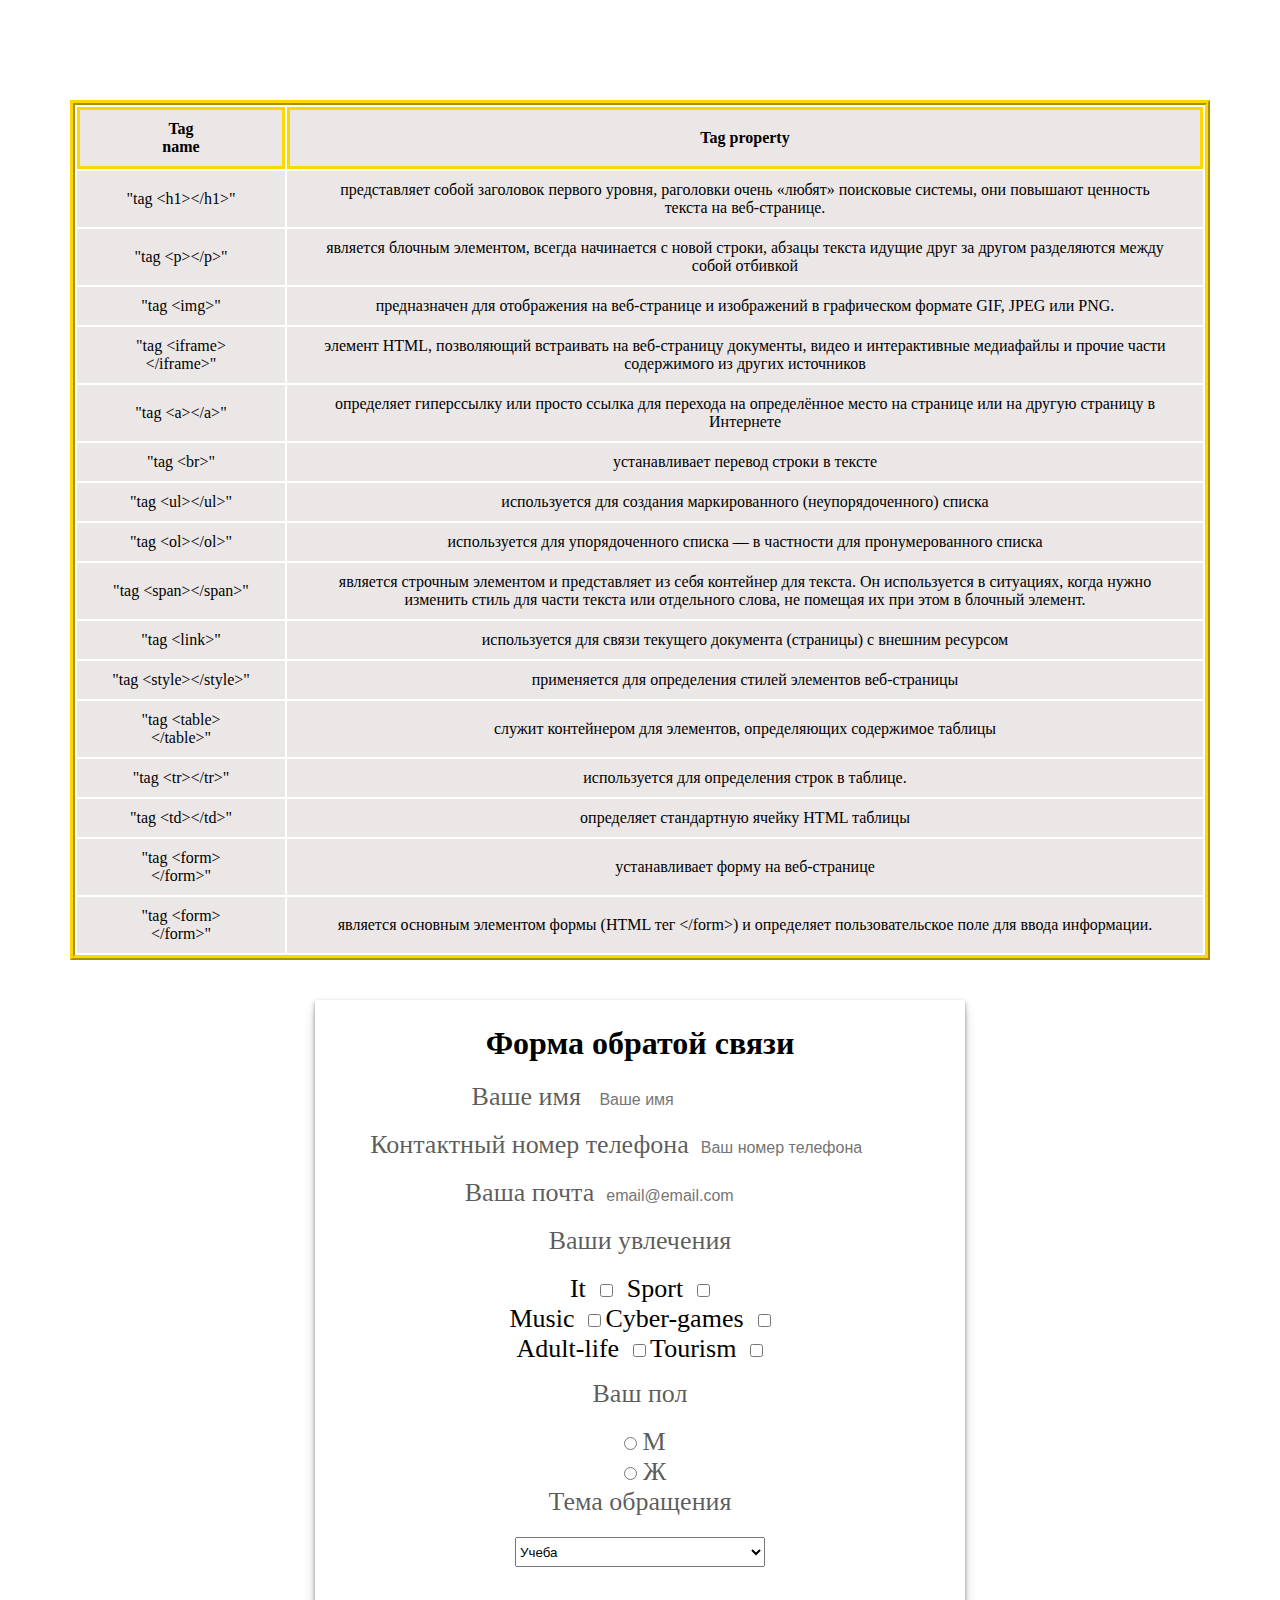
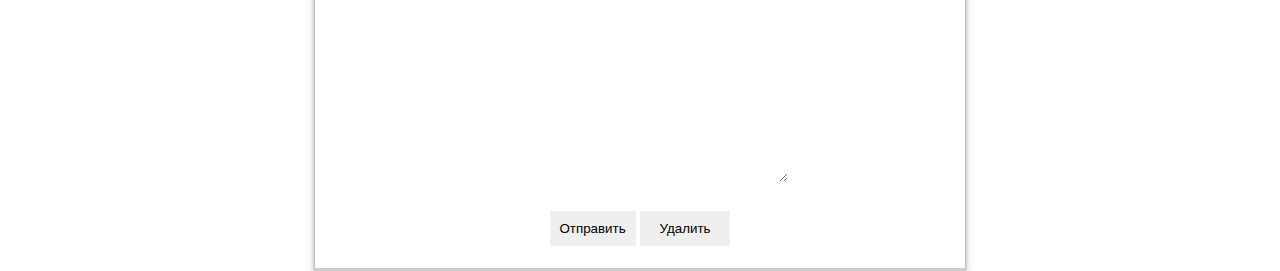
<file: index.html>
<!DOCTYPE html>
<html lang="en">

<head>
    <meta charset="UTF-8">
    <meta http-equiv="X-UA-Compatible" content="IE=edge">
    <meta name="viewport" content="width=device-width, initial-scale=1.0">
    <title>Document</title>
    <link rel="stylesheet" href="style.css">
</head>

<body>
    <div class="wrap">
        <div class="myTable">
            <table>
                <tr>
                    <th>
                        Tag name
                    </th>

                    <th>
                        Tag property
                    </th>

                </tr>

                <tr>
                    <td>
                        "tag &lt;h1&gt;&lt;/h1&gt;"
                    </td>

                    <td>
                        представляет собой заголовок первого уровня, pаголовки очень «любят» поисковые системы, они
                        повышают ценность текста на веб-странице.
                    </td>

                </tr>

                <tr>
                    <td>
                        "tag &lt;p&gt;&lt;/p&gt;"
                    </td>

                    <td>
                        является блочным элементом, всегда начинается с новой строки, абзацы текста идущие друг за
                        другом разделяются между собой отбивкой
                    </td>

                </tr>

                <tr>
                    <td>
                        "tag &lt;img&gt;"
                    </td>

                    <td>
                        предназначен для отображения на веб-странице и изображений в графическом формате GIF, JPEG или
                        PNG.
                    </td>

                </tr>

                <tr>
                    <td>
                        "tag &lt;iframe&gt;&lt;/iframe&gt;"
                    </td>

                    <td>
                        элемент HTML, позволяющий встраивать на веб-страницу документы, видео и интерактивные медиафайлы
                        и прочие части содержимого из других источников
                    </td>

                </tr>

                <tr>
                    <td>
                        "tag &lt;a&gt;&lt;/a&gt;"
                    </td>

                    <td>
                        определяет гиперссылку или просто ссылка для перехода на определённое место на странице или на
                        другую страницу в Интернете
                    </td>

                </tr>

                <tr>
                    <td>
                        "tag &lt;br&gt;"
                    </td>

                    <td>
                        устанавливает перевод строки в тексте
                    </td>

                </tr>

                <tr>
                    <td>
                        "tag &lt;ul&gt;&lt;/ul&gt;"
                    </td>

                    <td>
                        используется для создания маркированного (неупорядоченного) списка
                    </td>

                </tr>

                <tr>
                    <td>
                        "tag &lt;ol&gt;&lt;/ol&gt;"
                    </td>

                    <td>
                        используется для упорядоченного списка — в частности для пронумерованного списка
                    </td>

                </tr>

                <tr>
                    <td>
                        "tag &lt;span&gt;&lt;/span&gt;"
                    </td>

                    <td>
                        является строчным элементом и представляет из себя контейнер для текста. Он используется в
                        ситуациях, когда нужно изменить стиль для части текста или отдельного слова, не помещая их при
                        этом в блочный элемент.
                    </td>

                </tr>

                <tr>
                    <td>
                        "tag &lt;link&gt;"
                    </td>

                    <td>
                        используется для связи текущего документа (страницы) с внешним ресурсом
                    </td>

                </tr>

                <tr>
                    <td>
                        "tag &lt;style&gt;&lt;/style&gt;"
                    </td>

                    <td>
                        применяется для определения стилей элементов веб-страницы
                    </td>

                </tr>

                <tr>
                    <td>
                        "tag &lt;table&gt;&lt;/table&gt;"
                    </td>

                    <td>
                        служит контейнером для элементов, определяющих содержимое таблицы
                    </td>

                </tr>

                <tr>
                    <td>
                        "tag &lt;tr&gt;&lt;/tr&gt;"
                    </td>

                    <td>
                        используется для определения строк в таблице.
                    </td>

                </tr>

                <tr>
                    <td>
                        "tag &lt;td&gt;&lt;/td&gt;"
                    </td>

                    <td>
                        определяет стандартную ячейку HTML таблицы
                    </td>

                </tr>

                <tr>
                    <td>
                        "tag &lt;form&gt;&lt;/form&gt;"
                    </td>

                    <td>
                        устанавливает форму на веб-странице
                    </td>

                </tr>

                <tr>
                    <td>
                        "tag &lt;form&gt;&lt;/form&gt;"
                    </td>

                    <td>
                        является основным элементом формы (HTML тег &lt;/form&gt;) и определяет пользовательское поле
                        для ввода информации.
                    </td>

                </tr>
            </table>
        </div>

        <div class="form">
            <form class="main-form" action="#" method="get">
                <h1 class="form-main-text">Форма обратой связи</h1>
                <p class="my-form">Ваше имя <input type="text" placeholder="Ваше имя"></p><br>
                <p class="my-form">Контактный номер телефона<input type="text" name="" id=""
                        placeholder="Ваш номер телефона"></p>
                <br>
                <p class="my-form">Ваша почта<input type="email" name="" id="" placeholder="email@email.com"></p><br>

                <p class="my-form">Ваши увлечения</p><br>
                <label for="it">It</label>
                <input type="checkbox" name="" id="it">
                <label style="margin-left: 10px;" for="sport">Sport</label>
                <input type="checkbox" name="" id="sport"><br>
                <label for="music">Music</label>
                <input type="checkbox" name="" id="music">
                <label for="cybergames">Cyber-games</label>
                <input type="checkbox" name="" id="cybergames"><br>
                <label for="adultLife">Adult-life</label>
                <input type="checkbox" name="" id="adultLife">
                <label for="tourism">Tourism</label>
                <input type="checkbox" name="" id="tourism">
                <p style="margin-top: 15px;" class="my-form">Ваш пол</p><br>
                <p class="my-form"><input name="pol" type="radio" name="" id="men"><label
                        style="margin-left:5px; margin-bottom: 5px;" for="men">М</label></p>
                <p class="my-form"><input name="pol" type="radio" name="" id="woman"> <label for="woman">Ж</label><br>
                <p class="my-form">Тема обращения</p>
                <select class="form-select" name="user_profile_color_1" size="1">
                    <option сlass="form-option" value="1">Учеба</option>
                    <option сlass="form-option" value="2">Работа</option>
                    <option сlass="form-option" value="3">Путешествие</option>
                    <option сlass="form-option" value="4">Отдых</option>
                    <option сlass="form-option" value="5">Школа</option>
                    <option сlass="form-option" value="6">Институт</option>
                </select><br>
                <div class="form-textarea">
                    <textarea name="" id="" cols="30" rows="10"></textarea><br>
                    <button class="button-form" type="submit">Отправить</button>
                    <button class="button-form button-form-delete" type="reset">Удалить</button>
                </div>
            </form>
        </div>
</body>

</html>
</file>
<file: style.css>
* {
    margin: 0 auto;
}

.wrap {
    max-width: 1140px;
    text-align: center;
}

.myTable {
    border: 5px ridge gold;
    margin-top: 100px;
    cursor: pointer;
    margin-bottom: 40px;
}


td {
    padding: 10px 35px;
    text-align: center;
    background-color: rgb(236, 231, 231);
    transition: all 0.4s;
}

td:hover {
    color: rgb(79, 133, 158);
    background-color: #fff;
}

th {
    border: 3px solid gold;
    background-color: rgb(236, 231, 231);
    padding: 10px 70px;
    transition: all 0.4s;
}

th:hover {
    color: rgb(79, 133, 158);
    background-color: #fff;
    border-color: #fff;
}

.main-form {
    border: 2px solid grey;
    width: 600px;
    min-height: 700px;
    padding: 25px;
    box-shadow: rgba(0, 0, 0, 0.4) 0px 2px 4px, rgba(0, 0, 0, 0.3) 0px 7px 13px -3px, rgba(0, 0, 0, 0.2) 0px -3px 0px inset;
    border: none;
    cursor: pointer;
    animation: color-change-5x 8s linear infinite alternate both;
}
@keyframes color-change-5x {
    0% {
      background: #19dcea;
    }
    25% {
      background: #b22cff;
    }
    50% {
      background: #ea2222;
    }
    75% {
      background: #f5be10;
    }
    100% {
      background: #3bd80d;
    }
  }
  
.form-main-text {
    margin-bottom: 20px;
}

.my-form {
    color: #131410b4; 
    font-size: 26px;
    transition: color 0.4s;
}
.my-form:hover {
    color: #fff;
}

input {
    margin-left: 10px;
    font-size: medium;
    border: none;
}

label {
    font-size: 26px;
    cursor: pointer;
    transition: color 0.4s;
}

label:hover {
    color: #fff;
}

.form-select {
    margin-top: 20px;
    width: 250px;
    height: 30px; 
    cursor: pointer;
    transition: all 0.4s;
}
.form-select:hover {
    color: #fff;
    background-color: rgb(44, 43, 43);
}


textarea {
    
    border: none;
    border-radius: 20px;
    padding: 20px;
    margin-top: 25px;
    align-self: center;
    cursor: pointer;
    outline: none;
    transition: all 0.4s;
}

textarea:hover {
    outline: none;
    box-shadow: rgba(50, 50, 93, 0.25) 0px 30px 60px -12px inset, rgba(0, 0, 0, 0.3) 0px 18px 36px -18px inset;
}

.button-form {
    margin-top: 25px;
    padding: 10px;
    cursor: pointer;
    border: none;
    transition: all 0.4s;
}
.button-form-delete {
    padding: 10px 20px;
    cursor: pointer;
}

.button-form:hover {
    color: #fff;
    background-color: #222;
}
</file>
